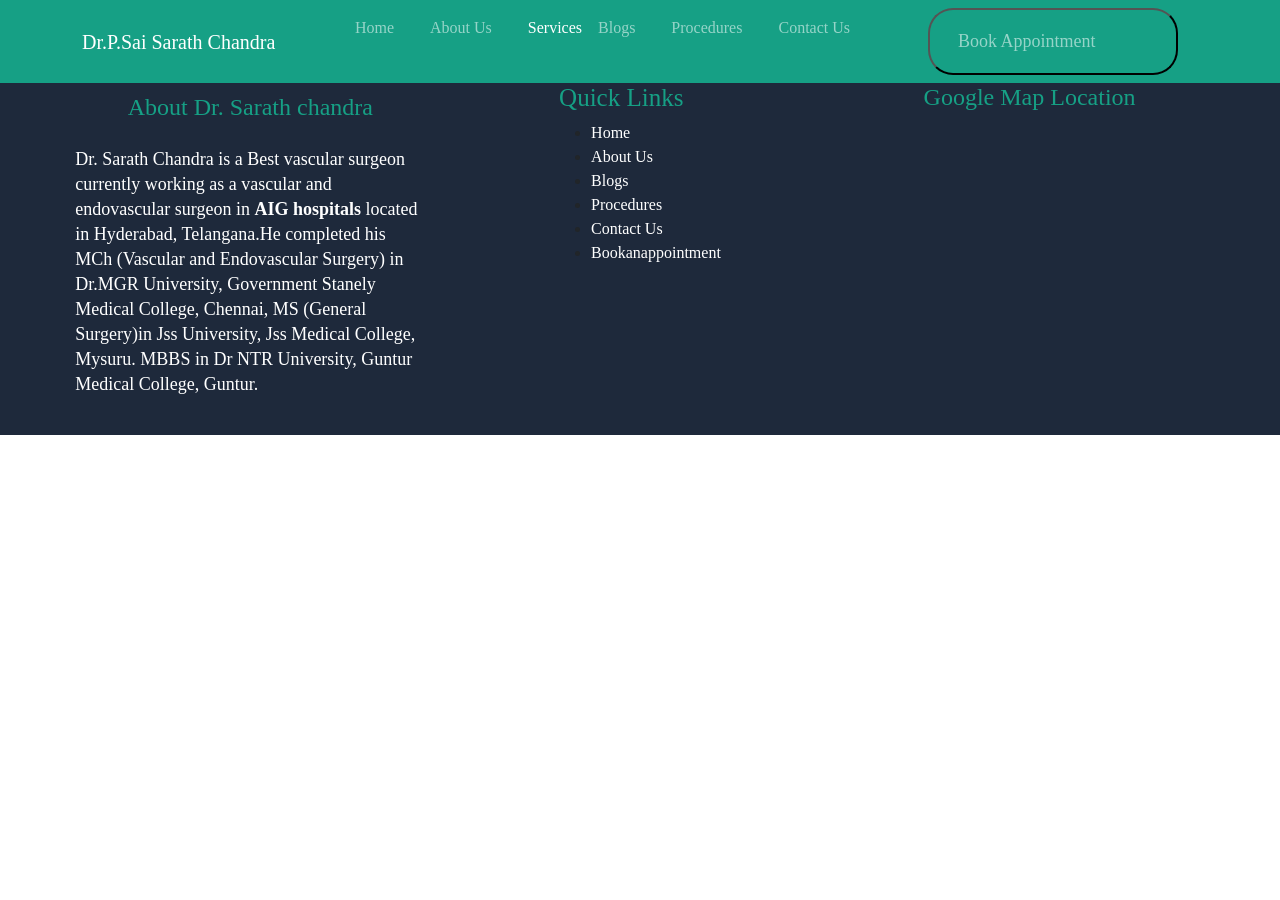
<file: services.html>
<!DOCTYPE html>
<html lang="en">
<head>
    <meta charset="UTF-8">
    <meta name="viewport" content="width=device-width, initial-scale=1.0">
    <title>Vascular Services - Advanced Medical Care</title>
    <link rel="stylesheet" href="style.css">
    <link href="https://cdn.jsdelivr.net/npm/bootstrap@5.0.2/dist/css/bootstrap.min.css" rel="stylesheet"
    integrity="sha384-EVSTQN3/azprG1Anm3QDgpJLIm9Nao0Yz1ztcQTwFspd3yD65VohhpuuCOmLASjC" crossorigin="anonymous">
  <script src="https://cdn.jsdelivr.net/npm/@popperjs/core@2.9.2/dist/umd/popper.min.js"
    integrity="sha384-IQsoLXl5PILFhosVNubq5LC7Qb9DXgDA9i+tQ8Zj3iwWAwPtgFTxbJ8NT4GN1R8p"
    crossorigin="anonymous"></script>
  <script src="https://cdn.jsdelivr.net/npm/bootstrap@5.0.2/dist/js/bootstrap.min.js"
    integrity="sha384-cVKIPhGWiC2Al4u+LWgxfKTRIcfu0JTxR+EQDz/bgldoEyl4H0zUF0QKbrJ0EcQF"
    crossorigin="anonymous"></script>
    <script src="https://cdn.jsdelivr.net/npm/bootstrap@5.3.0-alpha3/dist/js/bootstrap.bundle.min.js"></script>
</head>
<body>
    <nav class="navbar navbar-expand-lg navbar-dark ">
        <div class="container">
          <a class="navbar-brand" href="aboutdoctor.html">Dr.P.Sai Sarath Chandra</a>
          <button class="navbar-toggler" type="button" data-bs-toggle="collapse" data-bs-target="#navbarNav" aria-controls="navbarNav" aria-expanded="false" aria-label="Toggle navigation">
            <span class="navbar-toggler-icon"></span>
          </button>
          <div class="collapse navbar-collapse" id="navbarNav">
            <ul class="navbar-nav ms-auto">
              <li class="nav-item">
                <a class="nav-link"  href="index.html">Home</a>
              </li>
              <li class="nav-item">
                <a class="nav-link" href="aboutdoctor.html">About Us</a>
              </li>
              <li class="nav-active" aria-current="page">
                <a class="nav-link" href="services.html">Services</a>
              </li>
              <li class="nav-item">
                <a class="nav-link" href="blog.html">Blogs</a>
              </li>
              <li class="nav-item">
                <a class="nav-link" href="procedures.html">Procedures</a>
              </li>
              <li class="nav-item">
                <a class="nav-link" href="contactus.html">Contact Us</a>
              </li>
              <li class="nav-item">
                <button class="btn01"> <a class="nav-link" href="bookanappointment.html">Book Appointment</a></button>
              </li>
            </ul>
          </div>
        </div>
      </nav>
      <script>
        document.addEventListener("DOMContentLoaded", function () {
          const navLinks = document.querySelectorAll(".navbar-nav .nav-link");
          const currentPage = window.location.pathname;
    
          navLinks.forEach(link => {
            if (link.href.includes(currentPage)) {
              link.classList.add("active");
            }
          });
        });
      </script>
    <!-- <div class="banner">
        <div class="container">
            
            <div class="centered">
                <h1 class="text-banner">Services</h1>
                <p class="bold-text"> <a  href="index.html" class="link">Home > </a> <span> <a  href="aboutdoctor.html" class="link">About Doctor ></a> </span>Services</p>
            </div>
        </div>
    </div> -->

    <!-- <header> -->
        <!-- <nav>
            <div class="container123">
                <h1>Advanced Vascular Care</h1>
                <p>Comprehensive Vascular Treatment Solutions</p>
            </div>
        </nav> -->
    <!-- </header> -->

     

   
        
    <div id="footerSection"></div>
    <script>
      fetch('footer.html')
        .then(response => response.text())
        .then(html => {
          document.getElementById('footerSection').innerHTML = html;
        });
    </script>
</body>
</html>
</file>
<file: style.css>
* {
    margin: 0px;
    padding: 0px;
    box-sizing: border-box;
    font-family: serif;


}

body {
    /* margin: 0; */
    font-family: none;
    font-size: unset;
    font-weight: 400;
    line-height: unset;
    color: #212529;
    background-color: #16a085;
    /* background-color: #fff; */
    -webkit-text-size-adjust: 100%;
    -webkit-tap-highlight-color: transparent;
}
nav{
    background-color: #16a085;
}
.top-navbar{
    display: flex;
}
.sticky {
    position: fixed;
    top: 0;
    width: 100%;
   z-index: 1000;
}
.doctor-info h1{
    color: #16a085;
}
.doctor-info strong{
    color: #16a085;
    
}
.doctor-info b{
    color: #16a085;
}

/* globle  */

h1 {
    font-size: 30px;
}

/* top bar start */
.top-bar-wraper {
    width: 100%;
    height: 60px;
    /* background: #000000; */
    display: flex;
}

.left-div {
    width: 100%;
    height: 100%;
    background: #16a085;
    display: flex;
    justify-content: center;
    align-items: center;
}

/* .right-div {
    width: 100%;
    height: 100%;
    background: #000000;
    border-left: 30px solid orange;
    border-bottom: 50px solid transparent;
} */

.address-content {
    display: flex;
    padding: 8px;
    font-size: 15px;
}

/* .time-content {
    display: flex;
    padding: 20px;
    color: #ffffff;
    font-size: 15px; */
/* } */

/* top bar end */


img,
svg {
    vertical-align: unset;
}

/* Container for the address section */
.address-container {
    display: flex;
    justify-content: space-between;
    flex-wrap: wrap;
    align-items: center;
    background-color: white;
    /* Adjust background color as needed */

}

/* Address */
.address {
    flex: 1;
    /* Take up remaining space */
    background-color: #f2f2f2;
    /* Adjust color as needed */
    padding: 20px;
    /* Adjust padding as needed */
    display: flex;
    align-items: center;
    margin-right: 5px;
    /* Adjust margin to create gap */
    background-color: #3b6c63;
}

/* Time */
.time {
    flex: 1;
    /* Take up remaining space */
    text-align: right;
    /* Align time to the right */
    background-color: #e6e6e6;
    /* Adjust color as needed */
    padding: 20px;
    /* Adjust padding as needed */
    display: flex;
    align-items: center;
    white-space: nowrap;
    /* Prevent line break */
    background-color: black;
    color: white;
}

/* Icon */
.icon {
    margin-right: 5px;
    /* Adjust margin as needed */
    padding: 0 5px;
    /* Add padding to the icon */
}

.header {
    background-color: #f8f9fa;
    /* Adjust as needed */
    padding: 0px;
    /* Adjust padding as needed */
    display: flex;
    height: 80px;
    justify-content: space-around;
    align-items: flex-end;
    /* background-color: red; */

}

.header .logo {
    margin-right: 20px;
    /* Adjust margin between logo and contact info */
    width: 60px;
    padding: 5px;


}

.header .logo img {
    width: 100%;
    /* Adjust logo height as needed */



}

.contact-info {
    display: flex;
    align-items: center;
}

.contact-info>div {
    margin-right: 20px;
    /* Adjust margin between contact info items */
}

.contact-info>div:last-child {
    margin-right: 0;
}
.faq11{
    display: flex;
    flex-direction: column;
    justify-content: center;
    align-items: center;
}
.faq11 ul{
    font-size: 18px;
    align-items: center;
    justify-content: center;

}

.phone p,
.email p {
    font-size: 15px;
    color: #777777;
    margin-top: 5px;
    margin-bottom: 0;
    /* Remove default bottom margin */
    font-weight: bold;
    /* Make phone and email text bold */
}

.divider {
    border-left: 1px solid #ccc;
    height: 20px;
    margin: 0 20px;
    /* Adjust margin between divider and contact info */
}

.social-media {
    display: flex;
    padding: 12px;
}

.social-media a {
    color: #333;
    /* Adjust social media icon color */
    text-decoration: none;
    margin-left: 20px;
    /* Adjust margin between social media icons */
    font-size: 20px;
    /* Increase font size of social media icons */
    border-radius: 50%;
    /* Apply border-radius to social media icons */
    background-color: gray;
    padding: 10px 15px;
}

.social-media a:first-child {
    margin-left: 0;
    /* Remove margin from first social media icon */
}

.social-media a:hover {
    background-color: gray;
    /* Adjust social media icon hover color */
    font-weight: bold;
    /* Make social media icon bold on hover */
}


.op-navbar {
    /* padding: 5px; */
    padding-top: 5px;
    background-color: #16a085;
    /* position: fixed; */
    width: 100%;
    /* z-index: 100; */
    /* top: 2; */
    /* flex-direction: row; */

}

.toggle-bar {
    display: none;
    /* Hide by default */
}

.op-navbar ul {
    list-style-type: none;
    margin: 0;
    padding: 0;
    display: flex;
    justify-content: center;
}

.op-navbar li {
    position: relative;
}

.op-navbar li a {
    display: block;
    color: #333;
    text-align: center;
    padding: 14px 20px;
    text-decoration: none;
    color: white;
    font-size: 16px;
    transition: ease-in 0.3s;
}

.op-navbar li a:hover {
    color: blue;
}

.separator {
    position: relative;
    display: inline-block;
    width: 1px;
    height: 20px;
    background-color: #ccc;
    margin: 0 10px;
}

.dropdown-icon {
    margin-left: 5px;
}

.dropdown-content {
    display: none;
    position: absolute;
    top: 47px;
    left: -230px;
    background-color: white;
    z-index: 1;
    ;
    box-shadow: 0 4px 8px rgba(0, 0, 0, 0.1);

}

.dropdown:hover .dropdown-content {
    display: block;
}
.coverr {
    height: 600px; /* Adjust height as needed */
  }
  
  .cover-photo {
    position: relative;
    width: 100%;
    height: 100%;
    overflow: hidden;
  }
  .cover-photo h2{
    right:10%;
  }
  
  .cover-photo img {
    position: absolute;
    display: flex;
    flex-direction: row;
    /* top: 0; */
    width: 100%;
    height: 100%;
    object-fit: cover;
    transition: opacity 0.9s ease-in-out;
    /* margin-top: 30px; */
  }
  .GAP{
    position: absolute;
    top: 50%;
    left: 80%;
    background-color: #16a085;
    color: #000;
    text-align: right;
    justify-content: end;
    /* transition: opacity 1s ease-in-out; */
  }
  
  .heading {
    position: absolute;
    top: 70%;
    left: 40%;
    transform: translate(-60%, -40%);
    color: black;
    font-size: 60px;
    text-align: left;
    justify-content: flex-end;
    opacity: 0;
    transition: opacity 1s ease-in-out;
  }
  
  .cover-photo:hover img {
    opacity: 0.8;
  }
  
  .cover-photo:hover .heading {
    opacity: 2;
  }

/* banner style */

/* .slider-container {
    position: relative;
    width: 100%;
    overflow: hidden;
}

.slider {
    display: flex;
    transition: transform 0.5s ease;
}

.slide {
    position: relative;
    width: 100%;
    height: 350px;
    /* Adjust the height as needed */
    /* flex-shrink: 0;
} */

/* .slider img {
    width: 100%;
    height: 100%;
    object-fit: cover; */

    /* Maintain aspect ratio */
/* } */ */
/* 
.slide-text {
    position: absolute;
    top: 0;
    right: 0;
    background-color: rgba(0, 0, 0, 0.5);
    color: white;
    padding: 10px;
    font-size: 18px;
    display: none;
} */

.prev,
.next {
    position: absolute;
    top: 50%;
    transform: translateY(-50%);
    font-size: 24px;
    color: white;
    background-color: rgba(0, 0, 0, 0.5);
    padding: 10px;
    cursor: pointer;
    transition: background-color 0.3s ease;
    z-index: 1;
    /* Ensure buttons appear above images */
}

.prev:hover,
.next:hover {
    background-color: rgba(0, 0, 0, 0.8);
}

.prev {
    left: 0;
}

.next {
    right: 0;
}


/* about section style*/

.about-section {
    display: flex;
    justify-content: center;
    align-items: center;
    margin: 10px 0px;
    gap: 10px;
    padding: 15px;
    background-color:white;


}

.doctor-image img {
    width: 600px;
    /* Adjust size as needed */
    height: 600px;
    position: relative;
    bottom: 0px;
    border-radius: 10px;
}

.doctor-info {
    margin-left: 20px;
    /* Adjust spacing between image and text */
    padding: 12px 10px;
    max-width: 700px;
}

.doctor-info p {

    font-size: 1rem;
   text-align: justify;
    margin: 10px;
    word-spacing: -2px;

}

.read-more-btn {
    display: inline-block;
    padding: 10px 20px;
    background-color: orange;
    /* Blue color, you can change this */
    color: #fff;
    /* White text */
    text-decoration: none;
    border-radius: 5px;
    font-size: 1.2rem;
    transition: background-color 0.3s ease;
    margin-top:19px;
    margin-left: 10px;
}

/* .read-more-btn:hover {
    background-color: orange;
    opacity: 1;
    
} */

/* 
paient banner */

.section-happy {
    display: flex;
    justify-content: space-evenly;
    align-items: center;
    background-color: #16a085;
    padding: 20px 0px;
    margin-bottom: 50px;
}

.op-item {
    text-align: center;
    top: 20%;
}

.op-item img {
    width: 60px;
    /* Adjust size of image */
    position: relative;
    top: 25px;
    right: 10px;
    /* padding: 5px 0px; */
}

.op-item p {
    font-size: 1.2rem;
    padding: 10px;
    text-align: center;
}

.op-item strong {
    font-size: 3rem;
    font-weight: bold;
    color: white;
    font-family: fantasy;
}

/* //- section */


.gallery {
    position: relative;
    overflow: hidden;
    text-align: center;
    max-width: 900px;
    /* Set maximum width */
    max-height: 1000px;
    margin: 50px auto;
    /* Center the gallery horizontally */
    /* background-color: aqua; */
    padding: 15px 0px;

}

.gallery-title {
    font-size: 2rem;
    /* Adjust font size as needed */
    margin-bottom: 25px;
    /* Add spacing between title and gallery */
}

.gallery-container1 {
    display: flex;
    /* overflow-x: hidden; */
    /* scroll-snap-type: x mandatory; */
    gap: 5px;
    flex-direction: row;
}

.gallery-card {
    flex: 0 0 auto;
    scroll-snap-align: start;
    width: 300px;
    height: 300px;
    background-color: white;
    overflow-y: hidden;
}

.gallery-card img {
    max-width: 100%;
    height: 100%;
}

.prev-btn,
.next-btn {
    position: absolute;
    top: 50%;
    transform: translateY(-50%);
    background-color: transparent;
    border: none;
    color: black;
    padding: 10px;
    cursor: pointer;
    /* border-radius: 5px; */
    z-index: 1;
    font-size: 1.2rem;
}


.prev-btn {
    left: 5px;



}

.next-btn {
    right: 5px;

}

/* <!-- operating rooms text start css --> */



.outer-div {
    display: flex;
    justify-content: space-between;
    padding: 10px;
    border: 1px solid white;

}

.inner-div {
    display: flex;
    flex-direction: column;
    justify-content: center;
    align-items: center;
    max-width: 800px;
    /* Set width to 50% of the parent container */
    padding: 10px;
    margin: auto;
}

.inner-div h5,
h6 {
    font-size: 1.5rem;
    text-align: center;
    margin: 15px;
}

.container-1 {
    display: flex;
    justify-content: center;
    align-items: center;
    padding: 12px 5px;
    background-color: #ffffff;
}

.container-1 .box1 {
    width: 400px;
    height: 300px;
    background-color: #16a085;
    /* border: 1px dotted gray; */
}

.box1 .places-time {
    padding: 12px;
    margin: 12px;
    display: flex;
    flex-direction: column;
    align-items: center;
}

.places,
.time1 {
    margin-bottom: 10px;
    font-size: 18px;
    /* Adjust font size as needed */
    text-align: center;
    /* Keep the text centered */
}

.option {
    text-align: center;
    margin: 10px 0;
    padding: 10px;
}

.option a {
    /* display: inline-block; */
    text-decoration: none;
    padding: 15px 20px;
    /* Add padding to the anchor tags */
    color: white;
    font-size: 1.2rem;
    border-radius: 10px;
    /* background-color: #2ECC71; */
}

.option a:hover {
    color: rgb(11, 11, 11);
}

.option span {
    display: inline-block;
    vertical-align: middle;
    /* Align span vertically */
}

.map-tag {
    display: flex;
    justify-content: center;
    align-items: center;
    text-align: center;
    /* Center text horizontally */

}

.map-tag a {
    text-decoration: none;
    color: #3b6c63;
    padding: 0px;
    font-size: 3rem;
}

.map-tag a:hover {
    color: blue;
}


/* FAQ section  */
.accordion-container {
    max-width: 80%;
    margin: auto;
    margin-bottom: 20px;
}

.accordion-button {
    background-color: #16a085 !important;
    color: white;
}

.accordion-button:not(.collapsed) {
    color: #ffffff;
}

.accordion-heading {
    display: flex;
    justify-content: center;
    margin: 10px;
    ;
}

/* //footer */

footer {
    background-color: white;
    padding: 20px;
}
.head{
    color: white;
}

.footer-content {
    display: flex;
    justify-content: space-around;
    width: 100%;
    background-color: #1e293b;
    /* padding: 15px; */
}

.about-section-f {
    width: 30%;
    padding: 10px 5px;
    display: flex;
    flex-direction: column;
    align-items: center;
    justify-content: center;
    /* background-color: blueviolet; */
}

.about-section-f .head {
    font-size: 1.5rem;
    color: #16a085;

}
.container1 h1{
    color: white;
}
.container1 p{
    color: #000;
    font-weight: 800;
}

.about-section-f p {
    padding: 12px;
    line-height: 25px;
    margin-top: 5px;
    color: white;
}

.social-media-section {
    margin: 10px;
    text-align: center;
    padding: 10px;
    /* background-color: rgb(128, 255, 0);s */
    width: 50%;

}

.social-icons i {
    margin: 5px;
    width: 40px;
    padding: 10px;
    border-radius: 5px;
    font-size: 1.2rem;
    border: none;
    background-color: #000000;
}

.social-icons {
    width: 100%;


}

.location-map-section {
    width: 30%;
    padding: 10px;
    object-fit: contain;
    position: relative;
    bottom: 25px;

}

.location-map-section .head {
    font-size: 1.5rem;
    text-align: center;
    padding: 15px;
    color: #16a085;
}

.flex {
    display: flex;
    position: relative;
    align-items: center;
    justify-content: center;
}
.flex a{
    text-decoration: none;
    color: white
}

.copyright {
    text-align: center;
    padding: 15px;
    font-size: 1.2rem;
    border-top: 1px solid #ccc;
    color: white;
}


/*---------------*/
/***** Oscar *****/
/*---------------*/

.grid {
    position: relative;
    margin: 0 auto;
    padding: 1em 0 4em;
    max-width: 1000px;
    list-style: none;
    text-align: start;
}

/* Common style */
.grid figure {
    position: relative;
    float: left;
    overflow: hidden;
    margin: 10px 1%;
    /* min-width: 320px; */
    max-width: 400px;
    max-height: 400px;
    /* width: 380px; */
    background: #3085a3;
    text-align: center;
    cursor: pointer;
    height: 360px;
}

.grid figure img {
    position: relative;
    display: block;
    min-height: 100%;
    max-width: 100%;
    opacity: 0.8;
    object-fit: cover;
}

.grid figure figcaption {
    padding: 2em;
    color: #fff;
    text-transform: uppercase;
    font-size: 1.25em;
    -webkit-backface-visibility: hidden;
    backface-visibility: hidden;
}

.grid figure figcaption::before,
.grid figure figcaption::after {
    pointer-events: none;
}

.grid figure figcaption,
.grid figure figcaption>a {
    position: absolute;
    top: 0;
    left: 0;
    width: 100%;
    height: 100%;
}

/* Anchor will cover the whole item by default */
/* For some effects it will show as a button */
.grid figure figcaption>a {
    z-index: 1000;
    text-indent: 200%;
    white-space: nowrap;
    font-size: 0;
    opacity: 0;
}

.grid figure h2 {
    word-spacing: -0.15em;
    font-weight: 300;
}

.grid figure h2 span {
    font-weight: 800;
}

.grid figure h2,
.grid figure p {
    margin: 0;
}

.grid figure p {
    letter-spacing: 1px;
    font-size: 68.5%;
}

/* figure.effect-oscar {
    background: -webkit-linear-gradient(45deg, #22682a 0%, #9b4a1b 40%, #3a342a 100%);
    background: linear-gradient(45deg, #22682a 0%, #9b4a1b 40%, #3a342a 100%);
} */

figure.effect-oscar img {
    opacity: 0.9;
    -webkit-transition: opacity 0.35s;
    transition: opacity 0.35s;
}

figure.effect-oscar figcaption {
    padding: 1em;
    background-color: rgba(58, 52, 42, 0.7);
    -webkit-transition: background-color 0.35s;
    transition: background-color 0.35s;
}

figure.effect-oscar figcaption::before {
    position: absolute;
    top: 30px;
    right: 30px;
    bottom: 30px;
    left: 30px;
    border: 1px solid #fff;
    content: '';
}
.but{
    display: flex;
    bottom: 8px;
    text-decoration: none;
    /* background-color: #28a745; */
}
.but button{
    color: white;
    background-color: rgb(20, 60, 76);
    width: 200px;
    height: 50px;
}
.flex ul a:hover{
    color: #007bff;
}

figure.effect-oscar h2 {
    flex-wrap:wrap ;
    /* margin: 1% 0 10px 0; */
    -webkit-transition: -webkit-transform 0.35s;
    transition: transform 0.35s;
    -webkit-transform: translate3d(0, 100%, 0);
    transform: translate3d(0, 100%, 0);
}

figure.effect-oscar figcaption::before,
figure.effect-oscar p {
    opacity: 0;
    -webkit-transition: opacity 0.35s, -webkit-transform 0.35s;
    transition: opacity 0.35s, transform 0.35s;
    -webkit-transform: scale(0);
    transform: scale(0);
}

figure.effect-oscar:hover h2 {
    -webkit-transform: translate3d(0, 0, 0);
    transform: translate3d(0, 0, 0);
}

figure.effect-oscar:hover figcaption::before,
figure.effect-oscar:hover p {
    opacity: 1;
    -webkit-transform: scale(1);
    transform: scale(1);
    color: #000;
    font-weight: 900;
}

figure.effect-oscar:hover figcaption {
    background-color: rgba(239, 152, 0, 0);
}

figure.effect-oscar:hover img {
    opacity: 0.4;
}


/* test */

.vl {
    border-left: 2px solid rgb(94, 93, 93);
    height: 350px;
    margin: 0px 20px;
}

.abhi-container {
    display: flex;
    justify-content: flex-start;
    align-items: flex-start;
    width: 100%;
    margin: auto;
}

.abhi-part {
    width: 45%;
    padding: 20px;
}

.custom-list {
    list-style-type: disc;
    /* Default bullet points */
    padding-left: 20px;
    /* Space for bullet points */
}

.custom-list li {
    margin-bottom: 5px;
    /* Space between list items */
}



 .sidebar {
    display: none;
    width: 80%;
    max-width: 250px;
    background-color: rgba(255, 255, 255, 1);
    position: fixed;
    top: 0;
    left: 0;
    height: 100%;
    z-index: 1000;
}


 .sidebar-header {
    width: 100%;
    padding: 5px;
    background-color: #16a085;
    display: flex;
    justify-content: flex-end;
    align-items: center;
}

.close-icon {
    font-size: 20px;
    color: black;
    cursor: pointer;
    margin-right: 12px;
}
.sidebar ul {
    list-style: none;
    padding: 20px 0px;
    margin: 0;
}

.sidebar ul li {
    border-bottom: 1px solid #ddd;
}

/* .nav-link {
    display: block;
    padding: 15px;
    text-decoration: none;
    color: #333;
    font-size: 16px;
    position: relative;
} */

/* .nav-link::after {
    content: '';
    display: block;
    width: 100%;
    height: 1px;
    background-color: #ddd;
    position: absolute;
    bottom: 0;
    left: 0;
} */

.submenu,
.sub-submenu {
    display: none;
    background-color: #f9f9f9;
}

.submenu .nav-link,
.sub-submenu .nav-link {
    padding-left: 30px;
}

.dropdown.active+.submenu,
.dropdown.active+.sub-submenu {
    display: block;
}

.nav-services-submenu {
    border-left: 4px solid #8e24aa;
}

.nav-orthopedic-submenu {
    border-left: 4px solid #ab47bc;
}

.nav-physical-submenu {
    border-left: 4px solid #ce93d8;
}

.nav-video-submenu {
    border-left: 4px solid #00acc1;
}


.sidebar ul li ul li {
    border-bottom: none;
} 

/* home end */

/* About page start */


.main-container {
    width: 100%;
    overflow-x: hidden;
}

.section {
    display: flex;
    justify-content: space-evenly;
    align-items: center;
    align-items: center;
    padding: 20px;

}

.doctor-info2 {
     width: 700px;
}
.bold{
    color: #16a085;
}

.doctor-info2 h1 {
    font-size:2rem;
    font-weight: bold;
    margin-bottom: 10px;
    color: #16a085;
}

.doctor-info2 p {
    font-size: o.5rem;
    line-height: 1.6;
    margin-top: 20px;
}
.doctor-info2 strong{
    color: #16a085;
}

.doctor-image2 {
     width: 300px;
     height: 330px;
    border-radius: 5px;
    overflow: hidden;
    box-shadow: 0 4px 8px rgba(0, 0, 0, 0.1);
    position: relative;
     bottom: 70px;
}

.doctor-image2 img {
    width: 100%;
    display: block;
}

.doctor-details2 {
    text-align: center;
    margin-top: 10px;
}
.doctor-details2 span{
    color: #16a085;
}

.doctor-details2 p {
    margin-top: 10px;
    font-size: 1.5rem;
    font-weight: bold;
    color: #16a085;
}
.text-content p{
    font-size: 86px;
}

.doctor-details2 span {
    font-size: 16px;
}

.about-social-icons {
position: absolute;
top: 10px; /* Adjust as needed */
right: 10px; /* Adjust as needed */
display: flex;
flex-direction: column;
align-items: center;
justify-content: center;
border-radius: 5px;
padding: 5px;
transition: opacity 0.3s ease;
z-index: 3;
opacity: 0;
}

.about-social-icons a {
display: flex;
align-items: center;
justify-content: center;
width: 40px;
height: 40px;
margin: 5px;
color: #333;
text-decoration: none;
transition: background-color 0.3s ease;
}

.about-social-icons a:hover {
background-color: rgba(255, 255, 255, 0.412);
}

.doctor-image2:hover .about-social-icons {
opacity: 1;
}

.share-icon {
position: absolute;
bottom: 100px; /* Adjust as needed */
right: 20px; /* Adjust as needed */
background-color: whitesmoke;
border-radius: 50%;
padding: 8px;
cursor: pointer;
transition: background-color 0.3s ease;
font-size: 1.4rem;
}

/* //next section style */

.about-section {
display: flex;
justify-content: space-evenly;
align-items: center;
padding: 15px;
overflow: hidden; /* To prevent image overflow */
}
.doctor-container{
max-width: 1200px;
margin: auto;
}

.text-section {
flex: 1;
margin-right: 20px;
}

.text-section p {
font-size: 1.2rem;

line-height: 1.6;
}

.image-section img {
width: 700px;
height: auto;
position: relative;
bottom: 30px;
}

/* center-text style */
.center-text{
padding: 20px;

}
.text-content{
max-width: 1100px;
padding: 10px;
margin: 10px auto;
}
.text-content p{
font-size: 1.9rem;
line-height: 1.6;
}


/* //career-highlights style  */

.career-container {
    padding: 20px;
}
.mid-conatiner{
    max-width: 1100px;
    margin: auto;
    padding: 20px 10px;
}

.career-title {
    font-size: 1.5rem;
    font-weight: bold;
    margin-bottom: 20px;
    text-align: left;
}

.highlight-item {
    display: flex;
    align-items: center;
    margin-bottom: 10px;
}

.highlight-item .icon {
    color: #16a085;
    margin-right: 10px;
    font-size: 1.5rem;
    flex-shrink: 0;
}

.highlight-item p {
    font-size: 1.2rem;
    line-height: 1.4;
    margin: 0;
}

.highlight-item p .bold {
    font-weight: bold;
}

/* ACHIEVEMENTS & CONTRIBUTIONS style  css*/
.container-ACHIEVEMENTS {
max-width: 1150px;
margin:auto;
padding: 0 20px;
}

  .container-ACHIEVEMENTS h1 {
text-align: left;
font-size: 25px;
margin-bottom: 30px;
}

.faq {
margin-bottom: 15px;
border-bottom: 1px solid #ccc;
padding-bottom: 10px;
}

.faq h2 {
cursor: pointer;
display: flex;
justify-content: space-between;
align-items: center;
font-size: 20px;
margin: 0;
padding: 10px 0;
}

.faq h2 i {
transition: transform 0.3s;
}

.faq ul {
max-height: 0;
overflow: hidden;
transition: max-height 0.5s ease;
list-style-type: disc;
padding-left: 20px;
margin: 10px 0 0 0;
}

.faq.active ul {
max-height: 1000px; /* Adjust this value based on the expected maximum height of the content */
}

.faq ul li {
margin-bottom: 10px;
font-size: 16px;
line-height: 1.5;
}

.faq ul h3 {
margin-top: 20px;
font-size: 18px;
font-weight: bold;
}

.faq ul li::marker {
color: black; /* Change bullet point color if needed */
}

.faq ul li h3 {
margin: 0;
padding: 0;
list-style-type: none;
}


/* media query of about doctor   */

@media (max-width: 768px) {
.section {
    flex-direction: column;
    align-items: center;
}


.doctor-image2 {
    margin-bottom: 20px;
    bottom: 0;
}
.section .doctor-info2{
    padding: 12px;
   
}

.doctor-info2 {
    width: 100%;
    text-align: left;
}

.doctor-info2 h1 {
    font-size: 1.8rem;
    text-align: center;
}

.doctor-info2 p {
    font-size: 1.2rem;
}

.doctor-details2 p {
    font-size: 1.3rem;
}
/* //about-section media query */
.about-section {
    flex-direction: column;
    align-items: center;
}

.text-section {
    margin-right: 0;
    padding: 12px;
    margin-bottom: 20px;
}
.flex ul{
    display: flex;
    align-items: center;
    justify-content: center;
    left: 20%;
    gap: 0.5%;
}
.flex ul a{
    text-decoration: none;
}

.text-section p {
    font-size: 1.4rem; /* Font size for mobile devices */
}

.image-section img{
width: 100%;
position: relative;
 top: 0px;
}

/* center-text media query style*/
.center-text{
text-align: left;
}
.text-content p {
    font-size: 2rem; /* Font size for mobile devices */
    text-align: left;
    justify-items: center;
    line-height: 1.6;
}
.text-content{
 width: 100%;
 position: relative;
 bottom: 25px;
         }


/* carrer highlight style */
.career-title {
        font-size: 1.5rem;
        text-align: left;
    }

    .highlight-item p {
        font-size: 1.1rem;
    }

    .highlight-item .icon {
        font-size: 1.2rem;
    }
}



/* static banner style */
.banner {
    background-color: #16a085;
    color: #fff;
    padding: 50px 0;
    /* background-image: linear-gradient(to bottom,#0097b9); */
    background-position: center;
    background-size: cover;
    background-repeat: no-repeat;
    height: 150px; 
    display: flex; 
    justify-content: center; 
    align-items: center; 
}

.centered {
    text-align: center;
    padding: 10px;
}

 .text-banner {
    font-size: 4rem;
    font-weight: bold;
    margin-bottom: 20px;
    font-weight: 600;
    text-align: center;
    
}

.bold-text{
    font-size: 20px;
    padding: 10px;
    position: relative;
    bottom: 20px;
    text-align: center;
}

.link{
    color: #fff;
    text-decoration: none;
}

.link:hover {
    text-decoration: none;
    color: white;
}

/* span {
    font-size: 18px;
    font-weight: bold;
    padding: 1px;
} */

/* <!-- operating rooms text start css --> */



.outer-div {
    display: flex;
    justify-content: space-between;
    padding: 10px;
    border: 1px solid #ccc;

}

.inner-div {
    display: flex;
    flex-direction: column;
    justify-content: center;
    align-items: center;
    max-width: 800px;
    /* Set width to 50% of the parent container */
    padding: 10px;
    margin: auto;
}

  h1 {
    font-size: 2rem;
  }


  
  .inner-div h5,h6 {
    font-size: 1.5rem;
    text-align: center;
    margin: 15px;
}

.box1 h3{
    display: flex;
    align-items: center;
    color: black;
    justify-content: center;
}


.container-1 {
    display: flex;
    justify-content: center;
    align-items: center;
    padding: 12px 5px;
}

.container-1 .box1 {
    width: 400px;
    height: 300px;
    /* background-color: white; */
    border: 1px dotted gray;
}

.box1 .places-time {
    padding: 12px;
    margin: 12px;
    display: flex;
    flex-direction: column;
    align-items: center;
}

.places,
.time1 {
    margin-bottom: 10px;
    font-size: 18px;
    /* Adjust font size as needed */
    text-align: center;
    /* Keep the text centered */
}


.option {
    text-align: center;
    margin: 10px 0;
    padding: 10px;
}

.option a {
    display: inline-block;
    text-decoration: none;
    padding: 15px 20px;
    /* Add padding to the anchor tags */
    color: white;
    font-size: 1.2rem;
    border-radius: 10px;
    /* background-color: #16a085; */
}

.option a:hover {
    color: blue;
}

.option span {
    display: inline-block;
    vertical-align: middle;
    /* Align span vertically */
}

.map-tag {
    display: flex;
    justify-content: center;
    align-items: center;
    text-align: center;
    /* Center text horizontally */

}


.map-tag a {
    text-decoration: none;
    color: #16a085;
    padding: 0px;
    font-size: 3rem;
}

.map-tag a:hover {
    color: blue;
}

@media only screen and (max-width: 768px) {
    .outer-div {
        width: 100%;
    }

    .inner-div {
        max-width: 100%;
    }

    .inner-div h1 {
        font-size: 30px;
        padding: 15px;
        text-align: left;
    }
    .container-1 {
        flex-direction: column;
        justify-content: center;
        align-items: center;
        width: 100%;
        overflow-x: hidden;

    }

    .container-1 .box1 {
        width: 100%;
    }

    .map-tag {
        position: relative;
        /* Reset position to relative */
        bottom: 25px;
    }

}


/* About page end */


/* ********** Contact page css start */

.container-form {
    width: 100%;
    /* max-width: 1200px; */
    padding: 20px;
    background-color: #fff;
    display: flex;
    flex-wrap: wrap;
    justify-content: center; /* Center the content horizontally */
}

.main-heading {
    text-align: left;
    font-size: 19px;
    margin-bottom: 5px;
    padding: 10px 5px;
}

.description-box .description {
    text-align: justify;
    font-size: 16px;
    /* margin-bottom: 5px; */
    padding: 10px;
    line-height: 1.6;
}

.description-box {
    margin-bottom: 15px;
    padding: 20px;
    background-color: #f1f1f1;
    border-left: 5px solid red;
    /* width: 100%; */
}

.content {
 display: flex;
 justify-content: space-evenly;
    gap: 10px;
    width: 100%;
}

.contact-form{
    width: 700px;
    height: auto;
    border-radius: 10px;
    box-shadow: rgba(0, 0, 0, 0.35) 0px 5px 15px;
}

.contact-form-info{
    width: 350px;
    height: 600px;
    border-radius: 12px;
    box-shadow: rgba(0, 0, 0, 0.35) 0px 5px 15px;
}

/* .contact-form-info {
    background-color: red;
    box-shadow: rgba(0, 0, 0, 0.35) 0px 5px 15px;

} */

.contact-form form {
    display: flex;
    flex-direction: column;
    padding: 15px 20px;
}

.form-header {
font-size: 30px;
font-weight: bold;
text-align: center;
padding: 12px 10px;
    
}

.contact-form label {
    margin-top: 10px;
    font-weight: bold;
    padding: 5px;
}

.contact-form input,.contact-form textarea {
    padding: 10px;
    margin-top: 10px;
    margin-bottom: 10px;
    border: 1px solid #ccc;
    border-radius: 5px;
    width: 100%;
    box-sizing: border-box;
}

.contact-form button {
    padding: 10px;
    background-color: #16a085;
    color: #fff;
    border: none;
    border-radius: 5px;
    cursor: pointer;
    margin: 10px;
}

.contact-form button:hover {
    background-color: #218838;
}

.captcha {
    display: flex;
    align-items: center;
    margin-top: 10px;
}

.captcha img {
    margin-right: 10px;
}

/* .contact-info {
    background-color: #f1f1f1;
} */

.contact-form-info .info-header {
    font-size: 2rem;
    font-weight: bold;
    width: 100%;
    text-align: center;
}
.info-header{
    margin-top: 0px;
    background-color: #16a085;
    padding: 20px;
    width: 100%;
}

.info-section {
    display: flex;
    flex-direction: column;
    gap: 0px;
    /* background-color: blue; */
    /* margin: 7px; */
}

.info-item {
    display: flex;
    align-items: center;
    border-bottom: 1px solid gray;
    padding: 2px 9px;
}

.info-item .icon {
    font-size: 2rem;
    margin-left: 5px;
    margin-bottom: 12px;
    background-color: rgba(120, 118, 118, 0.534);
    border-radius: 50%;
    padding: 15px 20px;
    

}

.info-item h3 {
    margin:10px;
    font-size: 18px;
    font-weight: bold;
    padding: 10px 15px;
}

.info-item .details p {
font-size: 1rem;
padding: 10px 12px;
position: relative;
bottom: 15px;
color: black;

}
.info-item .media-icon {
    padding: 10px 10px;  
    margin: auto;
}
.info-item .media-icon a{
    padding: 10px 10px;
    text-decoration: none;
    

}
.info-item .media-icon a i{
    font-size: 22px;
    color: rgba(0, 0, 255, 0.622);
    background-color: #ccc;
    padding: 12px 15px;
    border-radius: 50%;
    transition: ease-in 0.3s;
}
.info-item .media-icon a i:hover{
    background-color: rgba(128, 128, 128, 0.521);
}

.required {
    color: red;
}

/* ********** Contact page css end */



/* testimonils slider start css */

.testimonial-section {
    text-align: center;
    width: 100%;
    position: relative;
    background-color: white;
    overflow: hidden;
    padding: 30px 0; /* Add padding to the top and bottom */
}

.testimonial-heading {
    margin-bottom: 20px; /* Adjust space below the heading */
}
/* .container123{
    bc
} */

.stars {
    margin-bottom: 10px; /* Adjust space above and below the stars */
    font-size: 2rem;
    color: skyblue;
}

.testimonial-slider-container {
   
    margin-top: 20px; /* Adjusted margin */
    position: relative;
}

.testimonial-slider {
    display: flex;
    overflow-x: hidden;
    scroll-snap-type: x mandatory;
    margin: 0 auto; /* Center align */
    width: calc(300px * 3 + 20px * 2); /* 3 cards with margin */
    padding: 0 15px; /* Adjusted padding */
    position: relative;
}

.card {
    flex: 0 0 auto;
    width: 300px;
    height: 450px;
    border-radius: 10px;
    margin: 0 5px; /* Adjusted margin */
    overflow: hidden;
    padding: 30px;
    box-shadow: 0 0 10px rgba(0, 0, 0, 0.1);
    position: relative;
}

.user-image {
    width: 120px; /* Adjust image width */
    height: 120px; /* Adjust image height */
    border-radius: 50%; /* Make image rounded */
    margin: 0 auto 10px; /* Center image and add space below */
}

.name {
    margin-top: 10px;
    font-weight: bold;
    color: #333;
}

.review {
    margin-top: auto; /* Align review to the middle */
    text-align: center; /* Center-align review text */
    line-height: 1.6;
}

.google-logo {
    width: 120px; /* Adjust the width as needed */
    height: 40px; /* Adjust the height as needed */
    margin-top: 5px 5px; /* Adjust margin */
}


.controls {
    position: absolute;
    top: 50%;
    transform: translateY(-50%);
    display: flex; /* Added */
    align-items: center; /* Added */
    width: 100%; /* Added */
    justify-content: space-between; /* Added */
    padding: 0 10px; /* Added */
}

.testimonial-prev, .testimonial-next {
    background-color: transparent;
    border: none;
    color: #333;
    cursor: pointer;
    font-size: 24px;
    position: absolute;
    top: 50%;
    transform: translateY(-50%);
    pointer-events: all;
    z-index: 1;
    padding: 10px;
    border-radius: 50%;
}
.testimonial-prev {
    left: 25px;
}

.testimonial-next {
   right: 25px;

}


/* testimonils slider start end */


/**************************************** gallery css start ****************************** */


.photos-container {
    width: 100%;
    height: auto;
    display: flex;
    justify-content: center;
    margin: 20px auto;
    padding: 20px;
    
}

.centered-content {
    max-width: 1200px;
    height: auto; /* Adjust the width as needed */
    text-align: center;
    padding: 20px 10px;

}

.photo-gallery {
    display: flex;
    flex-wrap: wrap;
    justify-content: center;
    padding: 10px;
    /* background-color: red; */
}

.photo-card {
    width: 270px; /* Adjust according to your design */
    margin: 10px; /* Adjust spacing between cards */
    text-align: center;
    border-radius: 3px;
}
.our-services-section h4{
    font-size: 25px;
    color: #16a085;
}

.photo-card img {
    width: 100%; /* Make the image fill the entire card */
    border-radius: 3px;
    object-fit: cover;
}

.photo-card p {
    font-size: 1rem;
    /* background-color: aqua; */
    margin-top: 15px;
}


/**************************************** gallery css end ****************************** */



/* ********************************************** book appointent css start ******************  */


.form-wrapper {
    width: 90%;
    max-width: 600px;
    margin: 50px auto;
    background: #fff;
    padding: 20px;
    box-shadow: 0 0 10px rgba(0, 0, 0, 0.1);
    border-radius: 8px;
}

 .form-wrapper h2 {
    text-align: center;
    color: #333;
    margin-bottom: 20px;
}

.form-field {
    margin-bottom: 15px;
}

.form-field label {
    display: block;
    margin-bottom: 5px;
    color: #333;
}

.form-field input,
.form-field textarea {
    width: 100%;
    padding: 10px;
    border: 1px solid #ddd;
    border-radius: 4px;
}

.form-field input:focus,
.form-field textarea:focus {
    border-color: #007bff;
    outline: none;
}

.button {
    display: block;
    width: 100%;
    padding: 15px;
    background-color: #16a085;
    color: #fff;
    border: none;
    border-radius: 4px;
    cursor: pointer;
    font-size: 16px;
    transition: background-color 0.3s;
}

.button:hover {
    background-color: #0056b3;
}

.modal {
    display: none;
    position: fixed;
    z-index: 1000;
    left: 0;
    top: 0;
    width: 100%;
    /* height: 500px; */
    overflow: auto;
    background-color: rgba(0, 0, 0, 0.5);
}

.modal-content {
    background-color: #fff;
    margin: 15% auto;
    padding: 20px;
    border: 1px solid #888;
    width: 80%;
    max-width: 500px;
    max-height: 300px;
    text-align: center;
    border-radius: 8px;
    box-shadow: 0 5px 15px rgba(0, 0, 0, 0.3);
    position: relative;
}

.popup-icon {
    font-size: 50px;
    color: #4CAF50;
}

.modal-content h2 {
    margin: 10px 0;
    font-size: 24px;
}

.modal-content p {
    font-size: 16px;
    color: #333;
}

.modal-content button {
    background-color: #007bff;
    color: white;
    border: none;
    padding: 10px 20px;
    border-radius: 4px;
    cursor: pointer;
    font-size: 16px;
}

.modal-content button:hover {
    background-color: #0056b3;
}

.close-button {
    position: absolute;
    top: 10px;
    right: 25px;
    color: #aaa;
    font-size: 28px;
    font-weight: bold;
    cursor: pointer;
}

.close-button:hover,
.close-button:focus {
    color: #000;
    text-decoration: none;
    cursor: pointer;
}


/* *********************************************** book appointent css end *************************** */


/* whatsapp sticker css start */

.whatsapp-icon {
    width: 60px; /* Adjust width as needed */
    height: 60px; /* Adjust height as needed */
    position: fixed;
    bottom: 5px;
    left: 20px;
    z-index: 9999;
    animation: wave 2s infinite;
  }
  
  .whatsapp-icon img {
    width: 100%;
    height: 100%;
  }

  @keyframes wave {
    0% {
      transform: translateX(0);
    }
    50% {
      transform: translateX(-10px);
    }
    100% {
      transform: translateX(0);
    }
  }
  /* whatsapp sticker css start  end*/



  /* call icon sticker css start */

  .call-icon {
    position: fixed;
    bottom: 5px;
    right: 20px; /* Change from left to right */
    width: 50px; /* Adjust width as needed */
    height: 50px; /* Adjust height as needed */
    z-index: 1000;
    animation: wave 2s infinite;
  }
  
  .call-icon img {
    width: 100%;
    height: 100%;
     color: green;  
  }

  
  @keyframes wave {
    0% {
      transform: translateX(0);
    }
    50% {
      transform: translateX(-10px);
    }
    100% {
      transform: translateX(0);
    }
  }
  


  /* call icon sticker css end */

/*
 * Resposive css for mobile and tab
 */

 /* header and navbar media query */
 @media screen and (max-width: 768px) {
    .header{
        width: 100%;
        height: 100%;
        flex-direction: row;
    
    }
    .header .logo{
        width: 80px;
        position: relative;
        left: 10px;
    }
    .contact-info{
    width: 70%;
    flex-direction: row;
    margin-top: 2px;
    text-align: center;
    }
    .divider{
        width: 5%;
        flex-direction: column;
        margin-top: 0px;
        text-align: center;
        }
    
    .top-navbar{
        display: flex;
    }
    .divider{
        display: none;
    }
    .email{
        display: none;


    
    }
    .phone{
        display: flex;
    }
    .social-media {
        text-align: center;
        padding: 12px;
        /* position: relative;
        right: 10px;
        top: 5px; */
    
        
    }
    .doctor-info p{
        word-spacing: -1.5px;
        line-height: 1.5;
    }
    .social-media a{
        font-size: 15px;
        padding: 10px 15px;
    
    }
    .op-navbar{
        width: 100%;
        display: flex;
        height: 120px;
        font-size: 1px;
        background-color: #16a085;
        
    }
    .op-navbar ul{
        display: flex;
        flex-direction: row;
        flex-wrap: wrap;
        font-size: small;
        height: 100px;
        bottom: 20px;
    }
    /* .toggle-bar ul li a{
        display: flex;
        flex-direction: column;
        cursor: pointer;
        /* background-color: red; */
        /* width: 40px;
        height: 40px;
        padding: 7px 10px;
        transition: ease-in 0.5s;
        gap: 0.4%; */ */
        
    /* } */
    .toggle-bar:hover{
        color: white;
    }
    
    }

 
    /* banner media query */
@media only screen and (max-width: 600px) {
    .slide {
        height: 200px; /* Reduce height for mobile devices */

    }

    .slide-text {
        font-size: 14px; /* Reduce font size for mobile devices */
        padding: 5px; /* Reduce padding for mobile devices */
    }

    .prev,
    .next {
        font-size: 18px; /* Reduce button size for mobile devices */
        padding: 8px; /* Reduce button padding for mobile devices */
    }
}
/* about section media query */
@media (max-width: 768px) {
    .about-section {
        flex-direction: column; /* Stack items vertically */
        text-align: center;
    }
    
    .doctor-info {
        margin-left: 0; /* Reset margin for better centering */
        margin-top: 20px; /* Add margin to separate from image */
    }
    
    .doctor-image img {
        width: 550px;
        height: 450px; /* Adjust image size for smaller screens */
        /* margin-bottom: 0px; */
        position: relative;
        top: 2px;
        border-radius: 1%;
    }
     .doctor-info p{
    font-size: 1rem;
    justify-items: center;
    text-align: justify;
    
    }
    }
/* //gallery media query */
@media screen and (max-width: 768px) {
    .gallery {
        max-width: 100%; /* Adjust maximum width for smaller screens */
    }

    .gallery-container1 {
        display: flex;
        flex-wrap: wrap; /* Ensure images don't wrap on smaller screens */
    }

    .gallery-card {
        flex: 0 0 auto;
        width: 100%; /* Ensure images take full width on smaller screens */
    }
}



/* media query of paitent banner */

@media (max-width: 768px) {
    .section-happy {
        flex-direction: column;
        max-height: 600px; /* Remove maximum height */
        align-items: flex-start; /* Align items to the start */
    }

    .op-item {
        width: 100%; /* Make items full width on smaller screens */
        /* margin-bottom: 20px;  */
    }
}


@media only screen and (max-width: 768px) {
    .outer-div {
        width: 100%;
    }

    .inner-div {
        max-width: 100%;
    }

    .inner-div h1 {
        font-size: 25px;
        padding: 15px;
        text-align: left;
    }
    .container-1 {
        flex-direction: column;
        justify-content: center;
        align-items: center;
        width: 100%;
        overflow-x: hidden;

    }

    .container-1 .box1 {
        width: 100%;
    }

    .map-tag {
        position: relative;
        /* Reset position to relative */
        bottom: 25px;
    }
  /* faq section  */
    .accordion-container{
        max-width: 90%;
    }

}


@media screen and (max-width: 768px) {
    .footer-content {
        flex-direction: column;
        align-items: center;
        overflow-x: hidden;
        padding:10px 0px;
        
    }

    .about-section-f,
    .location-map-section,
    .social-media-section {
        width: 100%;
        height: 100%;
        margin: 0px;
        /* padding: 10px; */
    }

    .our-services-section ul {
        display: flex;
        flex-wrap: wrap;
        justify-content: center;
        padding: 0;
        position: relative;
        right: 10px;
        width: 100%;
    }
    .our-services-section ul li {
        width: 100%;
        padding: 10px;
        margin: 2px 0;
        text-decoration: none;
        gap: 9%;
        
    }
    .our-services-section .head{
      text-align: center;
      color: #16a085
    }
    .our-services-section ul li a{
        font-size: 1.0rem;
        display: flex;
        text-decoration: none;
    }
     iframe {
       width: 100%;
        
        
    }


}

/* faq */

@media (max-width:576px){
    .col-md-4{
        flex:0 0 auto;
        width: 100%;
    }
}

 /* media query of about doctor  start */

@media (max-width: 768px) {
    .section {
        flex-direction: column;
        align-items: center;
    }
    
    .doctor-image {
        margin-bottom: 20px;
        bottom: 0;
    }
    .section .doctor-info2{
        padding: 12px;
       
    }
    
    .doctor-info {
        width: 100%;
        text-align: left;
    }
    
    .doctor-info h1 {
        font-size: 2rem;
        text-align: start;
    }
    
    .doctor-info p {

        font-size: 1rem;
        text-align: justify;
        margin: 10px;
        
        }
    
    .doctor-details p {
        font-size: 1.2rem;
    }
    /* //about-section media query */
    .about-section {
        flex-direction: coloum;
        display: flex;
        align-items: center;
    }
    }
    
    .text-section {
        margin-right: 0;
        padding: 12px;
        margin-bottom: 20px;
    }
    
    .text-section p {
        font-size: 1.2rem; /* Font size for mobile devices */
        text-align: justify;
    }
    
    .image-section{
    width: 1000px;
    /* position:; */
     top: 0px;
    }
    
    /* center-text media query style*/
    .center-text{
    text-align: left;
    }
    .text-content p {
        font-size: 1.2rem; /* Font size for mobile devices */
        text-align: justify;
        justify-items: center;
        line-height: 1.6;
    }
    .text-content{
     width: 100%;
     position: relative;
     bottom: 25px;
             }
    
    
    /* carrer highlight style */
    .career-title {
            font-size: 1.5rem;
            text-align: left;
        }
    
        .highlight-item p {
            font-size: 1.1rem;
        }
    
        .highlight-item .icon {
            font-size: 1.2rem;
        }


     /* media query of about doctor  start */
    


/* ********** Contact page css start */

  
@media (max-width: 768px) {
    .content {
        flex-direction: column;
        align-items: center;
    }

    .contact-form, .contact-form-info {
        width: 100%;
        margin-bottom: 20px;
    }

    .form-header {
        font-size: 24px;
    }
    .description-box{
        width: 100%;
    }
    .description{
        font-size: 15px;
        text-align: justify;
        line-height: 1.6;
    }
    .main-heading{
        font-size: 15px;
        text-align: justify;
    }
    .info-item .icon{
        font-size: 20px;
    }

    .info-header {
        font-size: 24px;
    }
    .info-item .details h3 {
        font-size: 18px;
        padding: 10px 5px;
    }

     .info-item .details p {
       font-size: 15px;
       padding: 10px 5px;

    

    }

    .info-item .media-icon a i {
            font-size: 18px;
            padding: 10px 12px;
        }

        .info-item .media-icon  {
            gap: 2px;
            margin: auto;
            padding: 5px;
        }
}

/* ********** Contact page css end */






/* testimonilas media query start */

@media screen and (max-width: 768px) {
    .testimonial-slider {
      flex-wrap: wrap;
      overflow-x: hidden;
      scroll-snap-type: x mandatory; /* Ensure each card snaps into place */
        margin: 20px auto;
        width: 100vw;
    }
  
    .card {
      width: 100vw; /* Adjust as needed */
      scroll-snap-align: start; /* Align each card to the start of the scroll container */
    }
  }
  .card img{
    width: 140px;
    height: 100px;
  }
/* testimonilas media query end*/


/* ************************************** gallery css start ***************************** */

@media screen and (max-width: 768px) {
    .photo-card {
        width: 100%; /* Make the cards take up full width on smaller screens */
        margin: 1vw 0; /* Adjust the vertical margin relative to viewport width */
    }

    .centered-content {
        padding: 20px 0; /* Adjust the padding */
        margin-bottom: 30px;
    
    }

    .photo-card p {
        font-size: 1rem; /* Decrease the font size for smaller screens */
        margin-top: 30px;
    }
}


/* ************************************** gallery css start ***************************** */

/* ************************************** Book appointent  css start ***************************** */


@media (max-width: 768px) {
    .form-wrapper {
        width: 90%;
        margin: 20px auto;
        padding: 15px;
    }

    .popup-content {
        width: 90%;
    }

    .form-field input, 
    .form-field textarea {
        font-size: 14px;
    }
    
    .button, .popup-content .button {
        font-size: 14px;
        padding: 10px;
    }
}

/* ************************************** Book appointent  css end ***************************** */


@media only screen and (max-width: 768px){
    .responsiveness{
        flex-direction: column;

    }
    .fb-col{
        margin-top: 6rem;
    }
    .fb-card{
        max-height: 218px !important;
    }
}



/* media query of static banner */
@media screen and (max-width: 768px) {

    .banner{
      width: 100%;
      height: 218px;
    }

    .text-banner{
    font-size: 2.5rem;
    font-weight: bold;
     /* margin-bottom: 20px; */
     font-weight: 600;
    
    
}

    .bold-text{
        font-size: 1rem;
        margin-bottom: 30px;
        font-family: 'Segoe UI', Tahoma, Geneva, Verdana, sans-serif;
        position: absolute;
        display: contents;
        
    }

    /* .bold-text {
        font-size: 20px;
        padding: 10px;
        position: absolute;
        bottom: 20px;
        text-align: center;
        align-items: center;
        display: contents;
      } */
}

/* static banner end */

/* ************************************* Nav bar in mobie destep views    *******************/
@media screen and (min-width: 769px) and (max-width: 1023px) {
    .op-navbar li a {
    padding: 1px;
    font-size: 12px;
    }
    .time-content{
        font-size: 12px;
        padding: 20px 0px;
    }
    .address-content{
        font-size: 11px;
        padding: 20px 5px;
    }
    .our-services-section ul{
        margin: 2px;
        width: 160px;
    }
    .social-media-section{
        width: 75%;
    }
    .places, .time1 {
        font-size: 13px;
    }
    /* about page */
    .doctor-image2{
        width: 30%;
    }
    .doctor-info2{
        width: 60%;
    }
    .contact-form-info{
        height: 565px;
    }
    .info-item{
        padding: 1px 9px;
    }
    
}
@media screen and (min-width: 1024px) and (max-width: 1221px) {
    .op-navbar li a {
    padding: 12px;
    font-size: 14px;
    }
    .time-content{
        font-size: 12px;
    }
    .address-content{
        font-size: 12px;
    }
    .places, .time1 {
        font-size: 16px;
    }
    .contact-form-info{
        height: 565px;
    }
    .info-item{
        padding: 1px 9px;
    }
}

.name h5{
    display: flex;
    align-items: start;
    justify-content: flex-start;
    
}
:root {
    --primary-color: #2c3e50;
    --secondary-color: #3498db;
    --text-color: #333;
    --light-gray: #f5f6fa;
    --white: #ffffff;
    --shadow: 0 4px 6px rgba(0, 0, 0, 0.1);
    --transition: all 0.3s ease;
}

* {
    margin: 0;
    padding: 0;
    box-sizing: border-box;
}

body {
    font-family: 'Segoe UI', Tahoma, Geneva, Verdana, sans-serif;
    line-height: 1.6;
    color: var(--text-color);
    background-color: var(--light-gray);
}

.container {
    max-width: 1200px;
    margin: 0 auto;
    padding: 0 20px;
}

/* Header Styles */
header {
    background-color: var(--primary-color);
    color: var(--white);
    padding: 2rem 0;
    margin-bottom: 2rem;
}

header h1 {
    font-size: 2.5rem;
    margin-bottom: 0.5rem;
}

header p {
    font-size: 1.2rem;
    opacity: 0.9;
}

/* Services Section */
.services {
    padding: 2rem 0;
}

.services h2 {
    text-align: center;
    font-size: 2rem;
    margin-bottom: 2rem;
    color: var(--primary-color);
}

.services-grid {
    display: grid;
    grid-template-columns: repeat(auto-fit, minmax(300px, 1fr));
    gap: 2rem;
    padding: 1rem;
}

/* Service Card Styles */
.service-card {
    background: var(--white);
    border-radius: 10px;
    overflow: hidden;
    box-shadow: var(--shadow);
    transition: var(--transition);
}

.service-card:hover {
    transform: translateY(-5px);
    box-shadow: 0 8px 12px rgba(0, 0, 0, 0.15);
}

.service-card img {
    width: 100%;
    height: 200px;
    object-fit: cover;
    border-bottom: 3px solid var(--secondary-color);
}

.service-card .content {
    padding: 1.5rem;
}

.service-card h3 {
    color: var(--primary-color);
    font-size: 1.25rem;
    margin-bottom: 1rem;
}

.service-card p {
    color: #666;
    font-size: 0.95rem;
}

/* Footer Styles */
footer {
    background-color: var(--primary-color);
    color: var(--white);
    padding: 1.5rem 0;
    margin-top: 3rem;
    text-align: center;
}

/* Responsive Design */
@media (max-width: 768px) {
    header h1 {
        font-size: 2rem;
    }

    header p {
        font-size: 1rem;
    }

    .services-grid {
        grid-template-columns: 1fr;
    }

    .service-card {
        max-width: 500px;
        margin: 0 auto;
    }
}

/* Animations */
@keyframes fadeIn {
    from {
        opacity: 0;
        transform: translateY(20px);
    }
    to {
        opacity: 1;
        transform: translateY(0);
    }
}

.service-card {
    animation: fadeIn 0.5s ease-out forwards;
}

:root {
    /* --primary-color: #2c3e50; */
    /* --secondary-color: #3498db; */
    --accent-color: #e74c3c;
    --text-color: #333;
    --light-gray: #f5f6fa;
    --white: #ffffff;
    --shadow: 0 4px 6px rgba(0, 0, 0, 0.1);
    --transition: all 0.3s ease;
}

* {
    margin: 0;
    padding: 0;
    box-sizing: border-box;
}

body {
    font-family: 'Segoe UI', Tahoma, Geneva, Verdana, sans-serif;
    line-height: 1.6;
    color: var(--text-color);
    background-color: var(--light-gray);
}

.container {
    max-width: 1200px;
    margin: 0 auto;
    padding: 0 20px;
}

/* Doctor Profile Header Styles */
.doctor-profile {
    background: #16a085;
    color: var(--white);
    padding: 3rem 0;
    margin-bottom: 0.3rem;
}

.profile-container {
    /* max-width: 800px; */
    margin: 0 auto;
    padding: 0 20px;
    display: flex;
    align-items: center;
    gap: 1rem;
}

.profile-image {
    flex-shrink: 0;
    width: 200px;
    height: 200px;
    background-color: var(--white);
    border-radius: 50%;
    display: flex;
    align-items: center;
    justify-content: center;
    box-shadow: var(--shadow);
}

.profile-image i {
    font-size: 100px;
    color: var(--primary-color);
}

.profile-info {
    flex-grow: 1;
}

.profile-info h1 {
    font-size: 2.5rem;
    margin-bottom: 0.5rem;
}

.profile-info h2 {
    font-size: 1.5rem;
    font-weight: 500;
    margin-bottom: 1rem;
    opacity: 0.9;
}

.tagline {
    font-style: italic;
    margin-bottom: 1.5rem;
    font-size: 1.1rem;
    opacity: 0.9;
}

.contact-info {
    margin-bottom: 1.5rem;
}

.contact-item {
    display: flex;
    align-items: center;
    gap: 0.5rem;
    margin-bottom: 0.5rem;
}

.contact-item i {
    width: 20px;
}

.contact-item a {
    color: var(--white);
    text-decoration: none;
    transition: var(--transition);
}

.contact-item a:hover {
    opacity: 0.8;
}

.social-links {
    display: flex;
    gap: 1rem;
}

.social-link {
    color: var(--white);
    text-decoration: none;
    font-size: 1.5rem;
    transition: var(--transition);
}

.social-link:hover {
    transform: translateY(-3px);
    opacity: 0.8;
}

/* Responsive Design */
@media (max-width: 768px) {
    .profile-container {
        flex-direction: column;
        text-align: center;
        gap: 2rem;
    }

    .profile-image {
        margin: 0 auto;
    }

    .contact-item {
        justify-content: center;
    }

    .social-links {
        justify-content: center;
    }

    .profile-info h1 {
        font-size: 2rem;
    }

    .profile-info h2 {
        font-size: 1.25rem;
    }
}

/* Services Section Styles */
.services {
    padding: 2rem 0;
}

.services h2 {
    text-align: center;
    font-size: 2rem;
    margin-bottom: 2rem;
    color: var(--primary-color);
}

.services-grid {
    display: grid;
    grid-template-columns: repeat(auto-fit, minmax(300px, 1fr));
    gap: 2rem;
    padding: 1rem;
}

/* Service Card Styles */
.service-card {
    background: var(--white);
    border-radius: 10px;
    overflow: hidden;
    box-shadow: var(--shadow);
    transition: var(--transition);
}

.service-card:hover {
    transform: translateY(-5px);
    box-shadow: 0 8px 12px rgba(0, 0, 0, 0.15);
}

.service-card img {
    width: 100%;
    height: 200px;
    object-fit: cover;
    border-bottom: 3px solid var(--secondary-color);
}

.service-card .content {
    padding: 1.5rem;
}

.service-card h3 {
    color: var(--primary-color);
    font-size: 1.25rem;
    margin-bottom: 1rem;
}

.service-card p {
    color: #666;
    font-size: 0.95rem;
}

/* Footer Styles */
footer {
    background-color: var(--primary-color);
    color: var(--white);
    padding: 1.5rem 0;
    margin-top: 3rem;
    text-align: center;
}

/* Animations */
@keyframes fadeIn {
    from {
        opacity: 0;
        transform: translateY(20px);
    }
    to {
        opacity: 1;
        transform: translateY(0);
    }
}

.service-card {
    animation: fadeIn 0.5s ease-out forwards;
}

.container222 {
    margin: 50px auto;
    padding: 20px;
    max-width: 690px;
    background: white;
    box-shadow: 0 2px 10px rgba(0, 0, 0, 0.1);
    border-radius: 10px;
    /* margin-left: 10px; */
}

h1 {
    color: #333;
    font-size: 24px;
    margin-bottom: 10px;
}

p {
    color: #555;
    margin-bottom: 20px;
    font-size: 18px;
}

#countdown {
    font-size: 20px;
    color: #e74c3c;
    font-weight: bold;
    margin-bottom: 20px;
    display: flex;
    justify-content: center;
    gap: 10px;
}

#countdown span {
    font-size: 23px;
    color: #2c3e50;
    margin: 0 5px;
}

.btn01{
    display: flex;
    padding: 10px 20px;
    /* justify-content: center; */
    font-size: 18px;
    color: white;
    background-color: #16a085;
    border-radius: 25px;
    text-decoration: none;
    transition: background 0.3s ease;
    width: 250px;
    margin-left: 50px;
    
}
.expertise-grid h2{
    color: #16a085;
}
.text-content p{
    word-spacing: -2px;
    font-size: 18px;
}
.expertise-grid{
    /* text-align: center; */
    margin-left: 40px;
}
.expertise-grid li{
    font-size: 18px;
}
.expertise-grid h2{
    margin-left: 25px;
}
.box1 h6{
    color: #16a085
}
@media (max-width:768px) {
    .btn01{
        /* margin-right: 400px; */
        /* padding: 10px 20px; */
        right: 400px;
    }
}

.navbar-nav {
    border-bottom: none;
    box-shadow: none; 
    text-decoration: none;
}
.navbar-nav .nav-item {
    margin-right: 20px; /* Adjust the gap as needed */
    text-decoration: none;
  }

  :root {
    --primary-color: #2563eb;
    --secondary-color: #1e40af;
    --background-color: #f8fafc;
    --text-color: #1e293b;
    --card-background: #ffffff;
    --shadow-color: rgba(0, 0, 0, 0.1);
}

* {
    margin: 0;
    padding: 0;
    box-sizing: border-box;
}

body {
    font-family: system-ui, -apple-system, BlinkMacSystemFont, 'Segoe UI', Roboto, sans-serif;
    background-color: var(--background-color);
    color: var(--text-color);
    line-height: 1.6;
}

header {
    background-color: var(--card-background);
    box-shadow: 0 2px 4px var(--shadow-color);
    /* position: sticky; */
    top: 0;
    z-index: 100;
    height: 120px;
}

nav {
    max-width: 1200px;
    margin: 0 auto;
    padding: 1rem;
    display: flex;
    justify-content: space-between;
    align-items: center;
}

.logo {
    display: flex;
    align-items: center;
    gap: 0.75rem;
    color: var(--primary-color);
}

.logo h1 {
    font-size: 1.5rem;
    font-weight: 600;
}

.search-container {
    flex: 0 1 300px;
}

#searchInput {
    width: 100%;
    padding: 0.75rem 1rem;
    border: 1px solid #e2e8f0;
    border-radius: 0.5rem;
    font-size: 1rem;
    transition: all 0.2s;
}

#searchInput:focus {
    outline: none;
    border-color: var(--primary-color);
    box-shadow: 0 0 0 3px rgba(37, 99, 235, 0.1);
}

main {
    max-width: 1200px;
    margin: 2rem auto;
    padding: 0 1rem;
}

.procedures-grid {
    display: grid;
    grid-template-columns: repeat(auto-fit, minmax(300px, 1fr));
    gap: 2rem;
}

.procedure-card {
    background-color: var(--card-background);
    border-radius: 1rem;
    overflow: hidden;
    box-shadow: 0 4px 6px var(--shadow-color);
    transition: transform 0.2s, box-shadow 0.2s;
}

.procedure-card:hover {
    transform: translateY(-4px);
    box-shadow: 0 8px 12px var(--shadow-color);
}

.procedure-image {
    width: 100%;
    height: 200px;
    object-fit: cover;
}

.procedure-content {
    padding: 1.5rem;
}

.procedure-title {
    font-size: 1.25rem;
    font-weight: 600;
    margin-bottom: 1rem;
    color: #16a085;
}

.procedure-description {
    font-size: 0.95rem;
    color: #4b5563;
    margin-bottom: 1rem;
    display: -webkit-box;
    /* -webkit-line-clamp: 3; */
    -webkit-box-orient: vertical;
    overflow: hidden;
}

/* .procedure-card.expanded .procedure-description {
    /* -webkit-line-clamp: unset; */
/* } */ */

.read-more {
    display: inline-block;
    color: var(--primary-color);
    font-weight: 500;
    cursor: pointer;
    text-decoration: none;
}

.read-more:hover {
    text-decoration: underline;
}

@media (max-width: 768px) {
    nav {
        flex-direction: column;
        gap: 1rem;
    }

    .search-container {
        width: 100%;
    }

    .procedures-grid {
        grid-template-columns: 1fr;
    }
}

:root {
    --primary-color: #2563eb;
    --secondary-color: #1e40af;
    --accent-color: #3b82f6;
    --background-color: #f8fafc;
    --text-color: #1e293b;
    --card-background: #ffffff;
    --shadow-color: rgba(0, 0, 0, 0.1);
}

* {
    margin: 0;
    padding: 0;
    box-sizing: border-box;
    -webkit-tap-highlight-color: transparent;
}

body {
    font-family: system-ui, -apple-system, BlinkMacSystemFont, 'Segoe UI', Roboto, sans-serif;
    background-color: var(--background-color);
    color: var(--text-color);
    line-height: 1.6;
    overflow-x: hidden;
}

header {
    background-color: var(--card-background);
    box-shadow: 0 2px 4px var(--shadow-color);
    /* position: sticky; */
    top: 0;
    z-index: 100;
    width: 100%;
}

nav {
    max-width: 1700px;
    margin: 0 auto;
    padding: 1rem;
    display: flex;
    justify-content: space-between;
    align-items: center;
    flex-wrap: wrap;
    gap: 1rem;
    /* height: 30px; */
}

.logo {
    display: flex;
    align-items: center;
    gap: 0.75rem;
    color: var(--primary-color);
}

.logo svg {
    flex-shrink: 0;
}

.logo h1 {
    font-size: clamp(1.25rem, 4vw, 1.5rem);
    font-weight: 600;
    white-space: nowrap;
}

.search-container {
    flex: 1;
    min-width: 250px;
    max-width: 400px;
}

#searchInput {
    width: 100%;
    padding: 0.75rem 1rem;
    border: 1px solid #e2e8f0;
    border-radius: 0.5rem;
    font-size: 1rem;
    transition: all 0.2s;
    /* -webkit-appearance: none; */
}

#searchInput:focus {
    outline: none;
    border-color: var(--primary-color);
    box-shadow: 0 0 0 3px rgba(37, 99, 235, 0.1);
}

.hero {
    text-align: center;
    /* padding: clamp(2rem, 8vw, 4rem) 1rem;
    background: linear-gradient(to right, var(--primary-color), var(--secondary-color)); */
    background-color: #16a085;
    color: white;
}

.hero h2 {
    font-size: clamp(1.75rem, 5vw, 2.5rem);
    margin-bottom: 1rem;
    line-height: 1.2;
}

.hero p {
    font-size: clamp(1rem, 3vw, 1.25rem);
    max-width: 600px;
    margin: 0 auto;
    opacity: 0.9;
}

main {
    max-width: 1200px;
    margin: 0 auto;
    padding: 1rem;
}

.services-grid {
    display: grid;
    grid-template-columns: repeat(auto-fit, minmax(min(100%, 300px), 1fr));
    gap: clamp(1rem, 3vw, 2rem);
    padding: clamp(1rem, 3vw, 2rem) 0;
    width: 100%;
}

.service-card {
    perspective: 1000px;
    height: clamp(350px, 60vh, 400px);
    width: 100%;
}

.card-inner {
    position: relative;
    width: 100%;
    height: 100%;
    transition: transform 0.6s cubic-bezier(0.4, 0, 0.2, 1);
    transform-style: preserve-3d;
    cursor: pointer;
}

.service-card:hover .card-inner,
.service-card:focus .card-inner {
    transform: rotateY(180deg);
}

.card-front,
.card-back {
    position: absolute;
    width: 100%;
    height: 100%;
    backface-visibility: hidden;
    border-radius: clamp(0.5rem, 2vw, 1rem);
    overflow: hidden;
    box-shadow: 0 4px 6px var(--shadow-color);
}

.card-front {
    background-color: var(--card-background);
}

.card-back {
    background-color: var(--card-background);
    transform: rotateY(180deg);
    padding: clamp(1rem, 3vw, 1.5rem);
    display: flex;
    flex-direction: column;
}

.service-image {
    width: 100%;
    height: clamp(150px, 30vh, 200px);
    object-fit: cover;
}

.service-content {
    padding: clamp(1rem, 3vw, 1.5rem);
}

.service-title {
    font-size: clamp(1.1rem, 3vw, 1.25rem);
    font-weight: 600;
    margin-bottom: 0.75rem;
    color: var(--primary-color);
}

.service-brief {
    font-size: clamp(0.9rem, 2.5vw, 0.95rem);
    color: #4b5563;
}

.service-description {
    font-size: clamp(0.9rem, 2.5vw, 0.95rem);
    color: #4b5563;
    overflow-y: auto;
    padding-right: 0.5rem;
    scrollbar-width: thin;
    scrollbar-color: var(--accent-color) transparent;
}

.service-description::-webkit-scrollbar {
    width: 4px;
}

.service-description::-webkit-scrollbar-thumb {
    background-color: var(--accent-color);
    border-radius: 2px;
}

.learn-more {
    margin-top: auto;
    text-align: center;
    color: var(--primary-color);
    font-weight: 500;
    padding-top: 1rem;
    font-size: clamp(0.9rem, 2.5vw, 1rem);
}

footer {
    text-align: center;
    padding: clamp(1.5rem, 4vw, 2rem);
    background-color: var(--card-background);
    color: var(--text-color);
    margin-top: clamp(1rem, 3vw, 2rem);
    font-size: clamp(0.9rem, 2.5vw, 1rem);
}

/* Touch device optimizations */
@media (hover: none) {
    .service-card:active .card-inner {
        transform: rotateY(180deg);
    }
}

/* Mobile-specific adjustments */
@media (max-width: 768px) {
    nav {
        flex-direction: column;
        align-items: stretch;
    }

    .logo {
        justify-content: center;
    }

    .search-container {
        max-width: 100%;
    }

    .services-grid {
        padding: 1rem 0;
    }

    .service-card {
        height: 350px;
    }
}

/* Small screen optimizations */
@media (max-width: 480px) {
    .hero {
        padding: 2rem 1rem;
    }

    .service-card {
        height: 300px;
    }

    .service-image {
        height: 140px;
    }

    .service-content {
        padding: 1rem;
    }
}

/* General Styles */
body {
    font-family: Arial, sans-serif;
    margin: 0;
    padding: 0;
    box-sizing: border-box;
    line-height: 1.6;
    color: #333;
}

header.header {
    text-align: center;
    background: linear-gradient(135deg, #1abc9c, #16a085);
    color: white;
    padding: 20px 10px;
}

header.header h1 {
    margin: 0;
    font-size: 2.5rem;
}

header.header p {
    font-size: 1.2rem;
}

/* Services Section */
section.services {
    padding: 20px;
    text-align: center;
    background-color: #f8f8f8;
}

section.services h2 {
    margin-bottom: 20px;
    font-size: 2rem;
    color: #16a085;
}

.service-container {
    display: flex;
    flex-wrap: wrap;
    justify-content: center;
    gap: 20px;
}

.service-card {
    background: white;
    border-radius: 8px;
    padding: 20px;
    box-shadow: 0 4px 8px rgba(0, 0, 0, 0.1);
    width: 100%;
    max-width: 400px;
    transition: transform 0.3s ease-in-out;
}

.service-card:hover {
    transform: scale(1.05);
}

.service-card h3 {
    color: #1abc9c;
    margin-bottom: 10px;
    font-size: 1.5rem;
}

.service-card p {
    margin: 0;
    color: #555;
}

.read-more .more-content {
    display: none;
    color: #555;
    margin-top: 10px;
}

.read-more-btn {
    margin-top: 10px;
    background: #1abc9c;
    color: white;
    border: none;
    padding: 10px 15px;
    cursor: pointer;
    border-radius: 5px;
    transition: background-color 0.3s ease;
}

.read-more-btn:hover {
    background: #16a085;
}

/* Mobile Responsive */
@media (max-width: 768px) {
    .service-container {
        flex-direction: column;
        align-items: center;
    }

    .service-card {
        max-width: 90%;
    }
}

/* Default styling for cards */
.service-card {
    display: flex;
    justify-content: center;
    align-items: center;
    perspective: 1000px;
}

.card-inner {
    position: relative;
    width: 100%;
    height: 300px; /* Default height */
    transform-style: preserve-3d;
    transition: transform 0.6s;
}

/* Adjust height for mobile screens */
@media (max-width: 768px) {
    .card-inner {
        height: 400px; /* Increased height for mobile */
    }
}

/* Optional: Ensure inner content adjusts */
.service-content,
.service-description {
    padding: 1rem;
    overflow: hidden; /* Prevent content overflow */
}

/* Add responsive image styles */
.service-image {
    width: 100%;
    height: auto; /* Ensure images scale properly */
    object-fit: cover; /* Adjust image filling */
}

/* General Styles */
body {
    font-family: Arial, sans-serif;
    line-height: 1.6;
    margin: 0;
    padding: 0;
    color: #333;
}

/* Header Section */
.header {
    text-align: center;
    background: linear-gradient(135deg, #16a085, #1abc9c);
    color: white;
    padding: 20px 0;
}

.header h1 {
    font-size: 2.5rem;
    margin-bottom: 10px;
}

.header p {
    font-size: 1.2rem;
}

/* Doctor Section */
</file>
